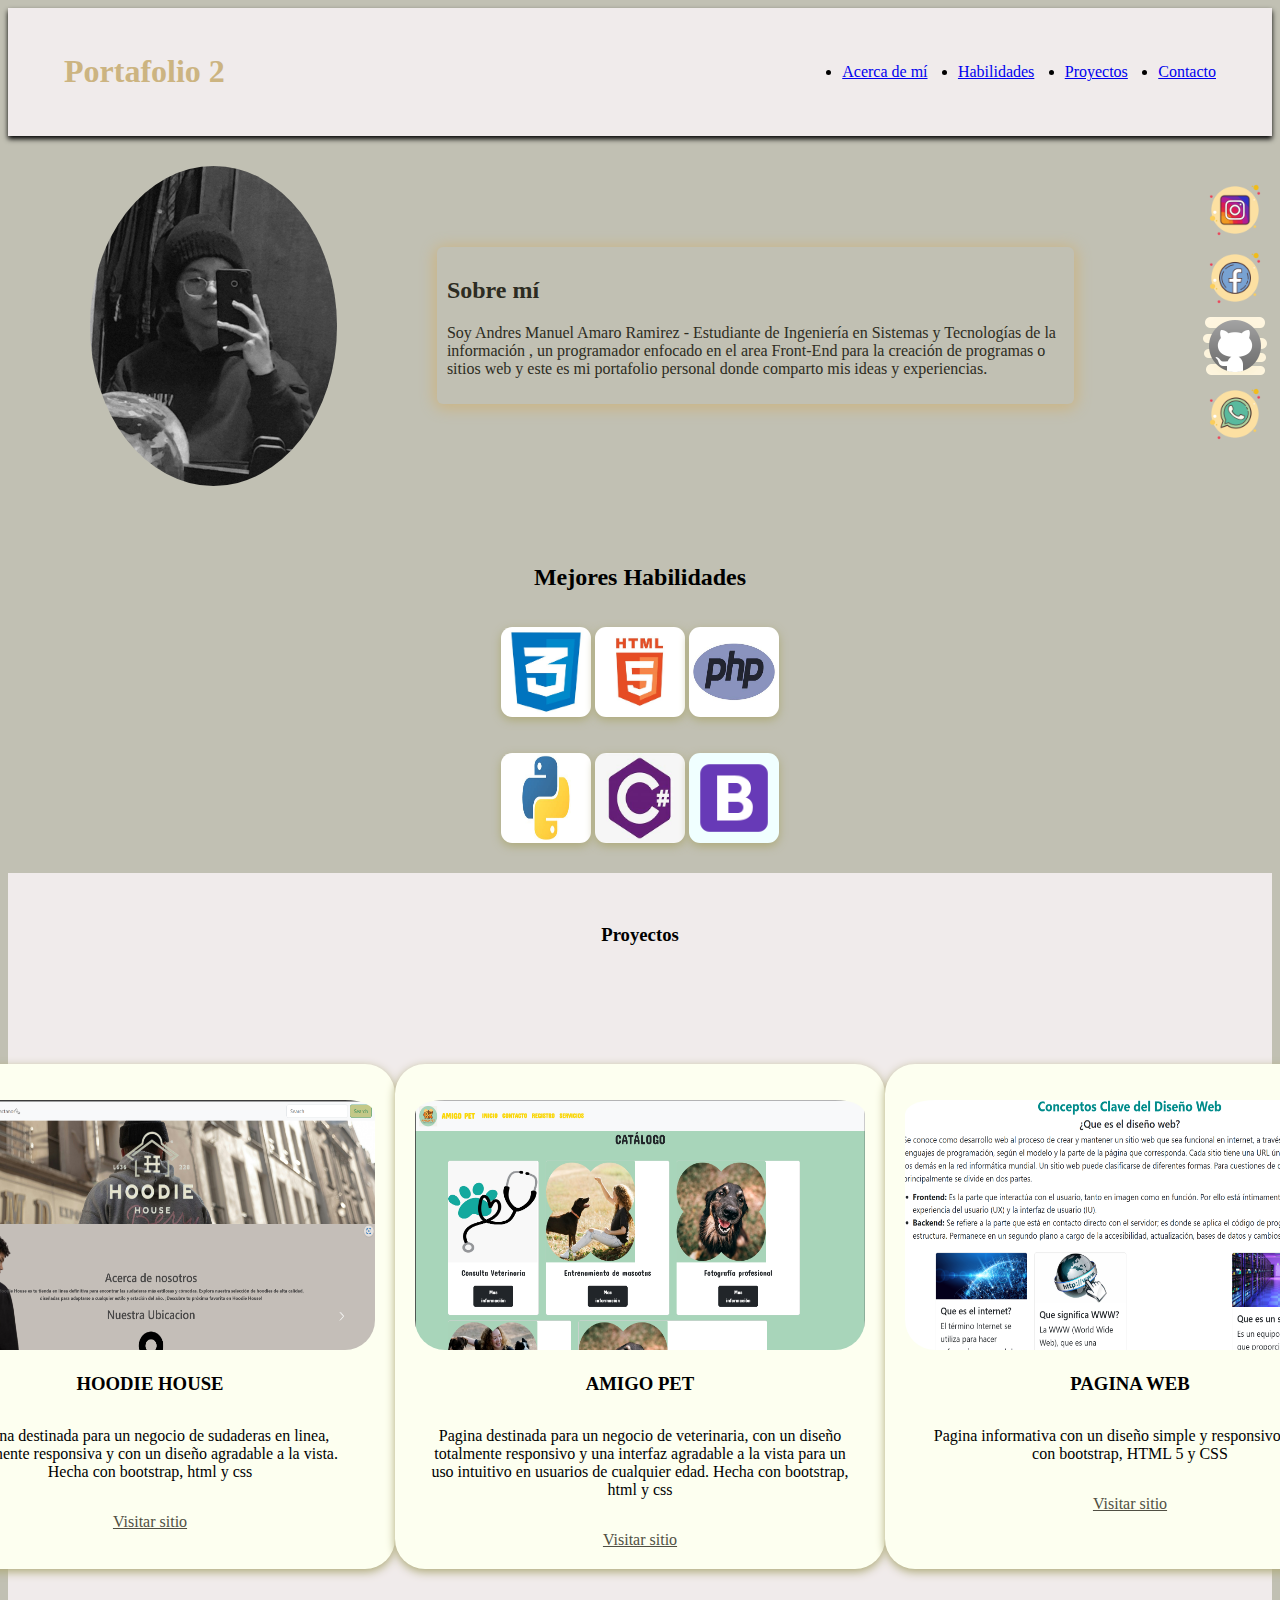
<file: index.html>
<!DOCTYPE html>
<html lang="en">
<head>
    <meta charset="UTF-8">
    <meta name="viewport" content="width=device-width, initial-scale=1.0">
    <title>Portafolio Web</title>
    <link rel="stylesheet" href="styles.css">
    <link
    rel="stylesheet"
    href="https://cdnjs.cloudflare.com/ajax/libs/animate.css/4.1.1/animate.min.css"
  />
</head>
<body>
    <nav>
        <h1>Portafolio 2 </h1>
        <ul class="navegacion">
            <li><a href="#biografia" class="nav-link">Acerca de mí</a></li>
            <li><a href="#habilidades" class="nav-link">Habilidades</a></li>
            <li><a href="#proyectos" class="nav-link">Proyectos</a></li>
            <li><a href="contacto.html">Contacto</a></li>
        </ul>
    </nav>
    <section class="biografia" id="biografia">
        <div class="foto_perfil"></div>
        <div class="bio animate_animated animate_bounceIn">
            <h2 class="bio-titulo">Sobre mí</h2>
            <p class="bio-texto">
                Soy Andres Manuel Amaro Ramirez - Estudiante de Ingeniería en Sistemas y Tecnologías de la información
                , un programador enfocado en el area Front-End para la creación 
                de programas o sitios web y este es mi portafolio personal donde comparto mis ideas y experiencias.
            </p>

        </div>

    </section>
<section class="habilidades" id="habilidades">
    <h2 class="encabezado-habilidad">Mejores Habilidades</h2>
    <div class="contenedor-habilidades">
        <img width="90px" height="90px"
        src="images/css.png" 
        alt=""
        class="tarjeta-icono"
        />
        <img width="90px" height="90px"
        src="images/html.png" 
        alt=""
        class="tarjeta-icono"
        />
        <img width="90px" height="90px"
        src="images/php.png" 
        alt=""
        class="tarjeta-icono"
        />
    </div>
    <div class="contenedor-habilidades">
        <img width="90px" height="90px"
        src="images/python.png" 
        alt=""
        class="tarjeta-icono"
        />
        <img width="90px" height="90px"
        src="images/csharp.png" 
        alt=""
        class="tarjeta-icono"
        />
        <img width="90px" height="90px"
        src="images/bootstrap.png" 
        alt=""
        class="tarjeta-icono"
        />
    </div>
</section>
<section class="proyectos" id="proyectos"> <h3>Proyectos</h3>
    <h2 class="Titulos de proyectos"></h2>
    <div class="contenedor-de-proyectos">
        <div class="tarjeta-de-proyecto">
            <img
            src="images/proyectoHH.png" 
            alt=""
            loading="lazy"
            class="foto-de-proyecto"
            />
            <h3 class="titulo-de-proyectos"><b>HOODIE HOUSE</b></h3>
            <p class="detalle-de-proyectos">
                Pagina destinada para un negocio de sudaderas en linea, totalmente responsiva y con un diseño agradable a la vista.
                Hecha con bootstrap, html y css
            </p>
            <a href="https://andy06-ar.github.io/Hoddie/" target="_blank" class="enlase-de-proyecto">Visitar sitio</a>
            
        </div>
        <div class="tarjeta-de-proyecto">
            <img
            src="images/proyectoAP.png" 
            alt=""
            loading="lazy"
            class="foto-de-proyecto"
            />
            <h3 class="titulo-de-proyectos"><b>AMIGO PET</b></h3>
            <p class="detalle-de-proyectos">
                Pagina destinada para un negocio de veterinaria, con un diseño totalmente responsivo y una interfaz agradable a la vista para un uso intuitivo en usuarios de cualquier edad. 
                Hecha con bootstrap, html y css
            </p>
            <a href="https://diegolopsed.github.io/Amigo_Pet/" target="_blank" class="enlase-de-proyecto">Visitar sitio</a>
            
        </div>
        <div class="tarjeta-de-proyecto">
            <img
            src="images/diagnostico.png" 
            alt=""
            loading="lazy"
            class="foto-de-proyecto"
            />
            <h3 class="titulo-de-proyectos"><b>PAGINA WEB</b></h3>
            <p class="detalle-de-proyectos">
                Pagina informativa con un diseño simple y responsivo, hecha con bootstrap, HTML 5 y CSS
            </p>
            <a href="https://github.com/Andy06-ar/Examen-Diagnostico" target="_blank" class="enlase-de-proyecto">Visitar sitio</a>
            
        </div>
    </div>

</section>

<div class="sociales">
    <a href="https://www.instagram.com/andyy_a.r/#" target="_blank">
        <img width="100px" height="100px"
        src="images/instagram.png"
        alt=""
        loading="lazy"
        class="socicon"
        />  
    </a>
    <a href="https://www.facebook.com/andy.amaro06" target="_blank">
        <img 
        src="images/faceboook.png"
        alt=""
        loading="lazy"
        class="socicon"
        />  
    </a>
    <a href="https://github.com/Andy06-ar" target="_blank">
        <img 
        src="images/github.png"
        alt=""
        loading="lazy"
        class="socicon"
        />  
    </a>
    <a href="#" target="_blank">
        <img 
        src="images/whatsapp.png"
        alt=""
        loading="lazy"
        class="socicon"
        />  
    </a>
</div>
</body>
</html>
</file>
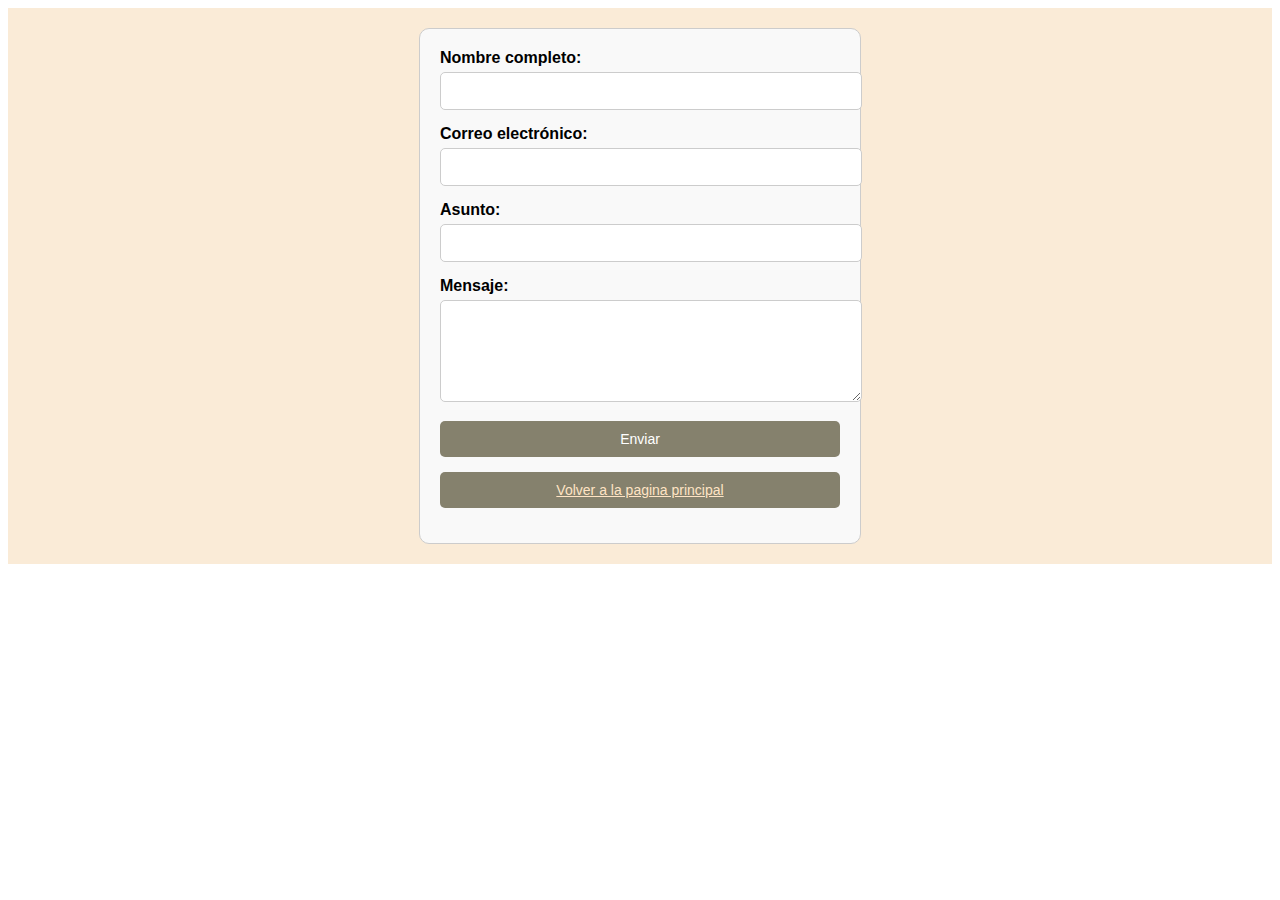
<file: contacto.html>
<!DOCTYPE html>
<html lang="en">
<head>
    <meta charset="UTF-8">
    <meta name="viewport" content="width=device-width, initial-scale=1.0">
    <title>Pagina de contacto</title>
    <link rel="stylesheet" href="index.html">
    <link rel="stylesheet" href="contacto.css">
</head>
<body>
    <div class="container">
        <form action="#">
            <label for="nombre">Nombre completo:</label>
            <input type="text" id="nombre" name="nombre" required>
          
            <label for="email">Correo electrónico:</label>
            <input type="email" id="email" name="email" required>
          
            <label for="asunto">Asunto:</label>
            <input type="text" id="asunto" name="asunto">
          
            <label for="mensaje">Mensaje:</label>
            <textarea id="mensaje" name="mensaje" rows="5" required></textarea>
            
            <button type="submit">Enviar</button>
            <button type="button"><a href="index.html">Volver a la pagina principal</a></button>
          </form>
    </div>
</body>
</html>
</file>
<file: styles.css>
:root{
    --font-family: Georgia, 'Times New Roman', Times, serif;
    --normal-font: 400;
    --bold-font: 700;
    --bolder-font: 900;
    --bg-color: #f0ebeb;
    --primary-color: #ccb481;
    --secondary-color: #aeaa79;
    --primary-shadow: #ccb481;
    --secondary-shadow: #0000;
}

html{
    scroll-behavior: smooth;
}
body{
    font-family: var(--font-family);
    background-color: #c1c0b3;
}
nav{
    position: sticky;
    z-index: 2;
    display: flex;
    align-items: center;
    justify-content: space-between;
    padding: 1.5rem 3.5rem;
    background-color: var(--bg-color);
    box-shadow: 0 3px 5px rgb(0, 0, 0);
}
nav h1{
    color: var(--primary-color);

}
nav ul{
    display: flex;
    gap: 1.9rem ;
}
.biografia{
    display: flex;
    align-items: center;
    justify-content: center;
    gap: 100px;
    max-width: 68.75rem;
    margin: auto;
    padding: 30px;
    color: rgb(45, 44, 34);
}
.foto_perfil{
    width: 500px;
    height: 300px;
    background-image: url(images/foto-perfil.jpg);
    background-size: cover;
    border-radius: 50%;
    border: 2px solid rgb(from color r g b);
    padding: 0.625rem;
}
.bio{
    width: 85rem;
    padding: 0.625rem;
    border-radius: 6px;
    box-shadow: 0px 2px 15px 2px var(--primary-shadow);
}
.habilidades{
    margin: auto;
    text-align: center;
    margin-top: 3rem;
}
.encabezado-habilidad{
    margin-top: 1rem;
}
.contenedor-habilidades{
    padding: 1rem;
}
.icono{
    width: 350px;
    height: 150px;
}
.tarjeta-icono{
    background-color: azure;
    border-radius: 11px;
    box-shadow: 0 3px 10px var(--secondary-color);
    
}


.proyectos{
    background-color: #f0ebeb;
    padding: 32px 0;
    margin: center;
    text-align: center;
    margin-top: 10px;

}
.foto-de-proyecto{
    width: 450px;
    height: 250px;
    padding-top: 1rem;
    border-radius: 30px;

}
.contenedor-de-proyectos{
    display: flex;
    justify-content: center;
    align-content: space-between;
    padding: 1rem;
    flex-direction:row;
}
.titulo-de-proyectos{
    text-align: center;
    margin-bottom: 1rem
    var(--secondary-color)
}
.detalle-de-proyectos{
    text-align: center;
    margin-bottom: 1rem;
    padding: 1rem;
}
.enlase-de-proyecto{
    color: #504f43;
}

.tarjeta-de-proyecto{
    background-color: rgb(253, 255, 240);
    border-radius: 30px;
    box-shadow: 0 3px 10px var(--secondary-color);
    padding: 20px;
    
}
.tarjeta-de-proyecto:hover{
    background-color: #c1c0b3;
    color: rgb(62, 54, 27);
}

.enlase-de-proyecto:hover{
    color: rgb(249, 228, 191);
}

.sociales{
    display: flex;
    flex-direction: column;
    position: fixed;
    right: 1%;
    bottom: 50%;

}

.socicon{
    width: 4rem;
    height: 4rem;
}
</file>
<file: contacto.css>
.container{
    background-color: antiquewhite;
    align-content: center;
}
form {
    max-width: 400px;
    margin: 20px auto;
    padding: 20px;
    border: 1px solid #ccc;
    border-radius: 10px;
    background-color: #f9f9f9;
    font-family: Arial, sans-serif;
  }
  

  label {
    display: block;
    margin-bottom: 5px;
    font-weight: bold;
  }
  
  input, textarea, button {
    width: 100%;
    padding: 10px;
    margin-bottom: 15px;
    border: 1px solid #ccc;
    border-radius: 5px;
    font-size: 14px;
  }
  
  button {
    background-color: #85816d;
    color: #fff;
    border: none;
    cursor: pointer;
  }
  
  button:hover {
    background-color: #595a55;
  }
  a{
    color: rgb(255, 228, 196);
  }
</file>
